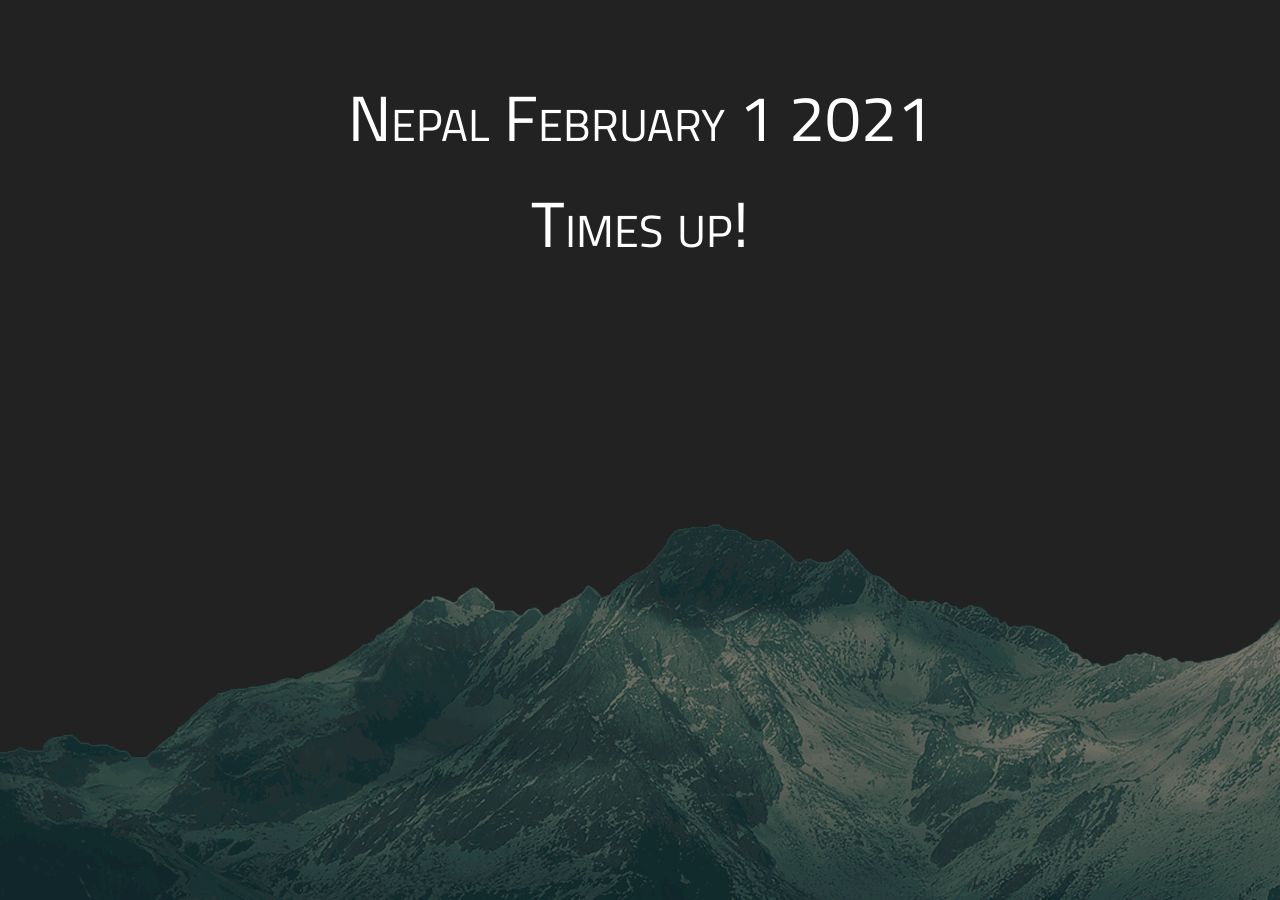
<file: index.html>
<!DOCTYPE html>
<html lang="en">

<head>
    <meta charset="UTF-8">
    <meta name="viewport" content="width=device-width, initial-scale=1.0">
    <meta http-equiv="X-UA-Compatible" content="ie=edge">
    <link rel="stylesheet" href="https://maxcdn.bootstrapcdn.com/bootstrap/4.0.0/css/bootstrap.min.css" integrity="sha384-Gn5384xqQ1aoWXA+058RXPxPg6fy4IWvTNh0E263XmFcJlSAwiGgFAW/dAiS6JXm" crossorigin="anonymous">
    <link href="https://fonts.googleapis.com/css?family=Cairo&display=swap" rel="stylesheet">
    <link rel="stylesheet" type="text/css" href="style.css">
    <title>Countdown Timer</title>
</head>

<body>

    <div class="container">
        <p id="reason">
            <a href="https://en.wikipedia.org/wiki/Kathmandu">
                Nepal </a> February 1 2021

        </p>
        <p id="timer">
            <span id="timer-days"></span>
            <span id="timer-hours"></span>
            <span id="timer-minutes"></span>
            <span id="timer-seconds"></span>
        </p>
    </div>

    <script src="countDown.js"></script>
</body>

<footer>

    <div class="hero-image" id="hero-banner">
        <img src="./img/mount-everest-2.png" alt="mount everest pictue made of verical lines.">
    </div>
</footer>

</html>
</file>
<file: style.css>
body {
    margin: 0;
    padding: 0;
    background: #222;
    font: normal small-caps normal 16px/1.4 Arial;
    font-family: 'Cairo', sans-serif;
}

.hero-image {
    position: fixed; /* kills scroll bar horizontal */
    object-fit: contain;
    background-size: 100% 100%;
    max-height: auto;
    max-width: 100%;
    overflow: hidden;
    opacity: .5;
}

.container {
    display: flex;
    width: 100%;
    height: 40vh;
    flex-direction: column;
    justify-content: center;
    align-items: center;
}

.container a {
    color: #ffffff;
    text-decoration: none;
}
#reason {
    color: #fff;
    font-size: 4rem;
}

#timer {
    color: #fff;
    font-size: 4rem;
    text-align: center;
}
@media all and (max-width: 600px) {
#timer, #reason{
    font-size: 1.5rem;
}
}
</file>
